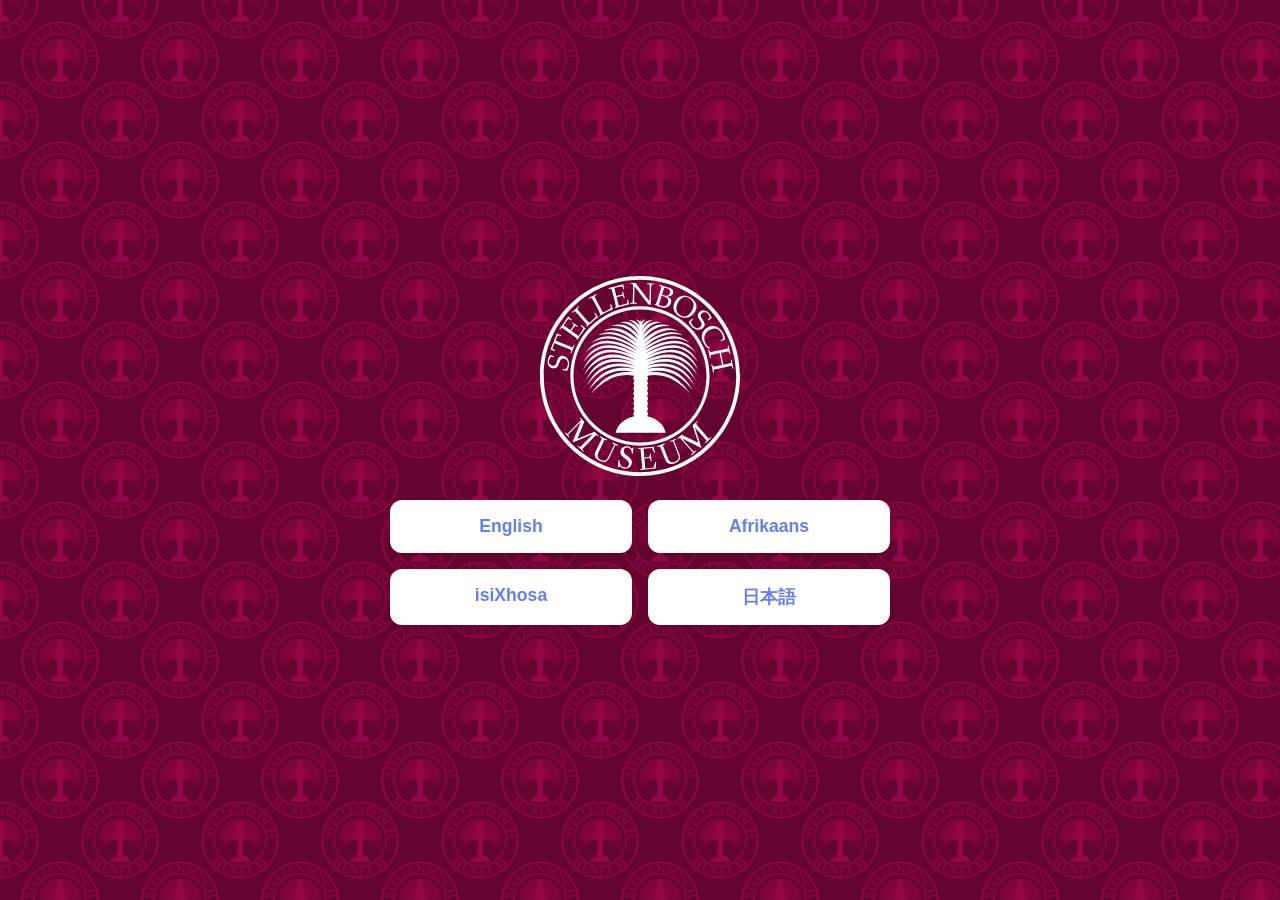
<file: index.html>
<!DOCTYPE html>
<html lang="en">
<head>
    <meta charset="UTF-8">
    <meta name="viewport" content="width=device-width, initial-scale=1.0, user-scalable=no">
    <title>Stellenbosch Museum</title>
    <link rel="stylesheet" href="css/index.css">
</head>
<body>
<div class="container">
    <img src="svg/logo.svg" alt="Stellenbosch Museum Logo" class="logo">
    <div class="language-buttons">
        <a href="scan.html" class="language-btn" onclick="setLanguage('en')">English</a>
        <a href="scan.html" class="language-btn" onclick="setLanguage('af')">Afrikaans</a>
        <a href="scan.html" class="language-btn" onclick="setLanguage('xh')">isiXhosa</a>
        <a href="scan.html" class="language-btn" onclick="setLanguage('ja')">日本語</a>
    </div>
</div>

<script>
    function setLanguage(lang) {
        sessionStorage.setItem('museumLang', lang);
    }
</script>
</body>
</html>
</file>
<file: css/index.css>
* {
    margin: 0;
    padding: 0;
    box-sizing: border-box;
}

body {
    font-family: -apple-system, BlinkMacSystemFont, 'Segoe UI', Roboto, Oxygen, Ubuntu, Cantarell, sans-serif;
    background-image: url('../img/logo_tiled.png');
    background-repeat: repeat;
    background-size: auto;
    min-height: 100vh;
    display: flex;
    flex-direction: column;
    justify-content: center;
    align-items: center;
    padding: 20px;
    color: white;
}

.container {
    text-align: center;
    max-width: 500px;
    width: 100%;
}

h1 {
    font-size: 2rem;
    margin-bottom: 1.5rem;
    font-weight: 600;
    text-shadow: 2px 2px 4px rgba(0,0,0,0.2);
}

.logo {
    width: 100%;
    max-width: 300px;
    height: auto;
    margin-bottom: 2rem;
    display: block;
    margin-left: auto;
    margin-right: auto;
}

.subtitle {
    font-size: 1.2rem;
    margin-bottom: 2rem;
    opacity: 0.95;
}

.language-buttons {
    display: flex;
    flex-direction: column;
    gap: 1rem;
    width: 100%;
}

.language-btn {
    background: white;
    color: #667eea;
    border: none;
    padding: 1.2rem;
    font-size: 1.1rem;
    font-weight: 600;
    border-radius: 12px;
    cursor: pointer;
    transition: all 0.3s ease;
    box-shadow: 0 4px 6px rgba(0,0,0,0.1);
    text-decoration: none;
    display: block;
}

.language-btn:active {
    transform: scale(0.98);
    box-shadow: 0 2px 4px rgba(0,0,0,0.1);
}

.language-btn:hover {
    background: #f8f9ff;
}

/* Landscape orientation adjustments */
@media (orientation: landscape) {
    body {
        padding: 10px;
    }

    h1 {
        font-size: 1.5rem;
        margin-bottom: 1rem;
    }

    .logo {
        max-width: 200px;
        margin-bottom: 1.5rem;
    }

    .subtitle {
        font-size: 1rem;
        margin-bottom: 1.5rem;
    }

    .language-buttons {
        flex-direction: row;
        flex-wrap: wrap;
    }

    .language-btn {
        flex: 1 1 45%;
        padding: 1rem;
    }
}

/* Small screens */
@media (max-width: 360px) {
    h1 {
        font-size: 1.5rem;
    }

    .language-btn {
        padding: 1rem;
        font-size: 1rem;
    }
}
</file>
